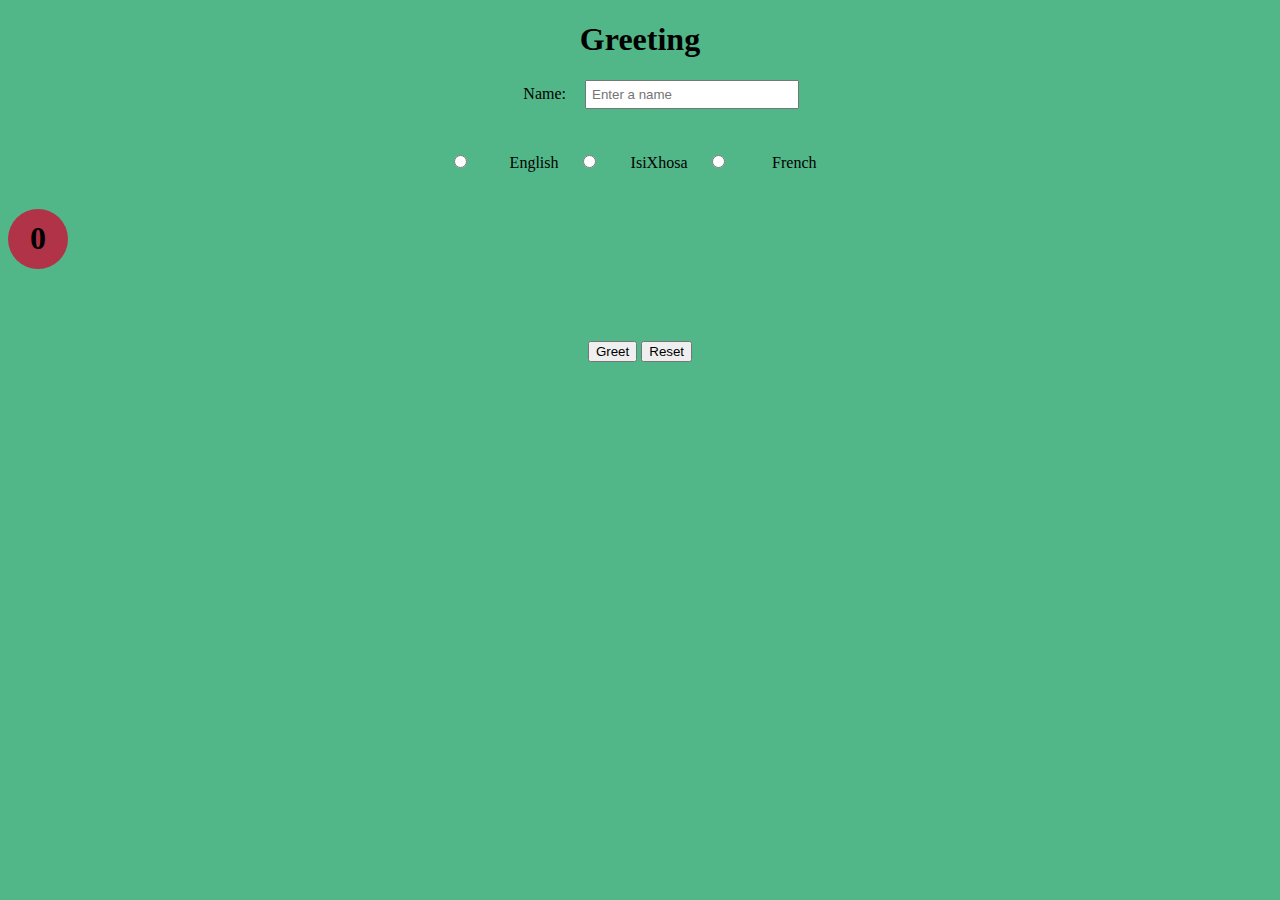
<file: index.html>
<!DOCTYPE html>
<html lang="en">
  <head>
    <meta charset="UTF-8" />
    <meta http-equiv="X-UA-Compatible" content="IE=edge" />
    <meta name="viewport" content="width=device-width, initial-scale=1.0" />
    <title>GreetingApp</title>
    <link rel="stylesheet" href="greet.css" />
  </head>
  <body>
    <div class="main_heading">
      <h1>Greeting</h1>
    </div>

    <div class="message">
      <p class="greetingMessage"></p>
      <p class="validationMessage"></p>
    </div>

    <div class="intro">
      <label for="name">Name:</label>
      <input
        type="text"
        id="userName"
        class="textString"
        placeholder="Enter a name"
      />
      <br />
    </div>

    <div class="enter">
      <input
        type="radio"
        name="language"
        class="lang"
        id="english"
        value="english"
      />
      <label for="english">English</label>

      <input
        type="radio"
        name="language"
        class="lang"
        id="isixhosa"
        value="isixhosa"
      />
      <label for="isixhosa">IsiXhosa</label>

      <input
        type="radio"
        name="language"
        class="lang"
        id="french"
        value="french"
      />
      <label for="french">French</label>

      <!-- <br> -->
    </div>

    <div><p class="greet-count">0</p></div>

    <div class="button">
      <button class="button-primary radiolanguage" type="button" name="button">
        Greet
      </button>
      <button class="button-primary refreshBtn" type="button" name="button">
        Reset
      </button>
    </div>

    <script src="./greet-factory-Function.js" charset="utf-8"></script>
    <script src="./greet-DOM.js" charset="utf-8"></script>
  </body>
</html>
</file>
<file: greet.css>
label {
  display: inline-block;
  width: 80px;
  text-align: right;
  margin-right: 10px;
  padding: 5px;
}
input[type="text"] {
  display: inline-block;
  width: 200px;
  padding: 5px;
}
body {
  background-color:#52b788;
  text-size-adjust: 40px;
}
.message {
  text-align: center;
}

.greetCount {
  padding-right: 40px;
  background-color: palevioletred;
  height: 40px;
  width: 60px;
}

.main_heading {
  text-align: center;
  /* padding-right: 200px; */
  /*display: inline-block;*/
  /*padding: 10px;*/

  /* margin: 0 auto;*/
}
.intro {
  padding-bottom: 40px;
  text-align: center;
}

.enter {
  text-align: center;
}

.lang {
  padding-top: 40px;
  text-align: center;
}
.validationMessage {
  color:red;
}

.message {
  color: blue;
}

.my_greetings {
  text-align: center;
  padding-bottom: 100px;
  padding-top: 40px;
}

.radioBtn {
  text-align: center;
  padding-top: 40px;
}

.button {
  text-align: center;
  padding-top: 40px;
}

@media (min-width: 960px) {
  .greetings {
    display: flex;
  }
}

.greet-count {
  font-size: 32px;
  font-weight: bold;
  background-color: rgb(177, 51, 72);
  width: 60px;
  height: 60px;
  border-radius: 100%;
  display: flex;
  justify-content: center;
  align-items: center;
}
</file>
